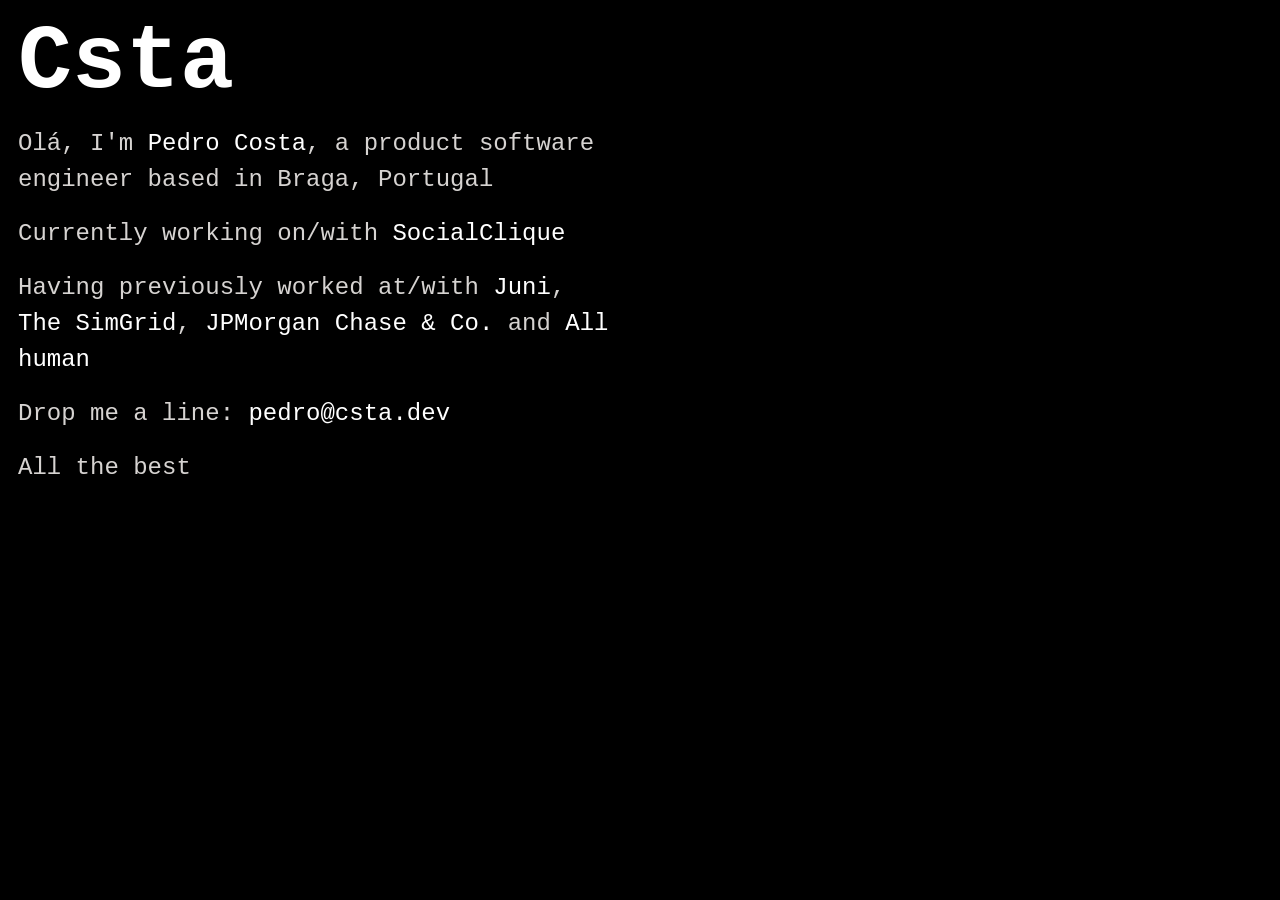
<file: index.html>
<!DOCTYPE html>
<html>

<head>
    <meta charset="UTF-8">
    <meta name="viewport" content="width=device-width, initial-scale=1.0">
    <link href="./output.css" rel="stylesheet">
    <title>Csta</title>
    <link rel="icon" type="image/png" href="favicon.png" />

    <meta name="description" content="I'm Pedro Costa, a product software engineer based in Braga, Portugal" />

    <!-- Twitter Card data -->
    <meta name="twitter:card" value="I'm Pedro Costa, a product software engineer based in Braga, Portugal">

    <!-- Open Graph data -->
    <meta property="og:title" content="I'm Pedro Costa, a product software engineer" />
    <meta property="og:type" content="article" />
    <meta property="og:url" content="https://www.csta.dev/" />
    <meta property="og:image" content="/ogimg.png" />
    <meta property="og:description" content="I'm Pedro Costa, product software engineer based in Braga, Portugal" />
</head>

<body class="bg-black text-stone-300 font-mono">
    <div class="container lg:w-3/5 xl:w-1/2 space-y-3 px-3 mt-3">
        <h1 class="text-6xl font-bold">
            Csta
        </h1>
        <p>Olá, I'm <a href="https://www.linkedin.com/in/pnmcosta/" target="_blank">Pedro Costa</a>, a product software
            engineer based in Braga, Portugal</p>

        <p>Currently working on/with <a href="https://www.socialclique.app/" target="_blank">SocialClique</a></p>

        <p>Having previously worked at/with <a href="https://www.juni.co/" target="_blank">Juni</a>, <a
                href="https://www.thesimgrid.com/" target="_blank">The SimGrid</a>, <a href="http://www.jpmorganchase.com" target="_blank">JPMorgan
                Chase & Co.</a> and <a href="https://allhuman.com/" target="_blank">All human</a></p>

        <p>Drop me a line: <a href="mailto:pedro@csta.dev">pedro@csta.dev</a></p>
        
        <p>All the best</p>
    </div>
</body>

</html>
</file>
<file: output.css>
/*
! tailwindcss v3.4.1 | MIT License | https://tailwindcss.com
*/

/*
1. Prevent padding and border from affecting element width. (https://github.com/mozdevs/cssremedy/issues/4)
2. Allow adding a border to an element by just adding a border-width. (https://github.com/tailwindcss/tailwindcss/pull/116)
*/

*,
::before,
::after {
  box-sizing: border-box;
  /* 1 */
  border-width: 0;
  /* 2 */
  border-style: solid;
  /* 2 */
  border-color: #e5e7eb;
  /* 2 */
}

::before,
::after {
  --tw-content: '';
}

/*
1. Use a consistent sensible line-height in all browsers.
2. Prevent adjustments of font size after orientation changes in iOS.
3. Use a more readable tab size.
4. Use the user's configured `sans` font-family by default.
5. Use the user's configured `sans` font-feature-settings by default.
6. Use the user's configured `sans` font-variation-settings by default.
7. Disable tap highlights on iOS
*/

html,
:host {
  line-height: 1.5;
  /* 1 */
  -webkit-text-size-adjust: 100%;
  /* 2 */
  -moz-tab-size: 4;
  /* 3 */
  -o-tab-size: 4;
     tab-size: 4;
  /* 3 */
  font-family: ui-sans-serif, system-ui, sans-serif, "Apple Color Emoji", "Segoe UI Emoji", "Segoe UI Symbol", "Noto Color Emoji";
  /* 4 */
  font-feature-settings: normal;
  /* 5 */
  font-variation-settings: normal;
  /* 6 */
  -webkit-tap-highlight-color: transparent;
  /* 7 */
}

/*
1. Remove the margin in all browsers.
2. Inherit line-height from `html` so users can set them as a class directly on the `html` element.
*/

body {
  margin: 0;
  /* 1 */
  line-height: inherit;
  /* 2 */
}

/*
1. Add the correct height in Firefox.
2. Correct the inheritance of border color in Firefox. (https://bugzilla.mozilla.org/show_bug.cgi?id=190655)
3. Ensure horizontal rules are visible by default.
*/

hr {
  height: 0;
  /* 1 */
  color: inherit;
  /* 2 */
  border-top-width: 1px;
  /* 3 */
}

/*
Add the correct text decoration in Chrome, Edge, and Safari.
*/

abbr:where([title]) {
  -webkit-text-decoration: underline dotted;
          text-decoration: underline dotted;
}

/*
Remove the default font size and weight for headings.
*/

h1,
h2,
h3,
h4,
h5,
h6 {
  font-size: inherit;
  font-weight: inherit;
}

/*
Reset links to optimize for opt-in styling instead of opt-out.
*/

a {
  color: inherit;
  text-decoration: inherit;
}

/*
Add the correct font weight in Edge and Safari.
*/

b,
strong {
  font-weight: bolder;
}

/*
1. Use the user's configured `mono` font-family by default.
2. Use the user's configured `mono` font-feature-settings by default.
3. Use the user's configured `mono` font-variation-settings by default.
4. Correct the odd `em` font sizing in all browsers.
*/

code,
kbd,
samp,
pre {
  font-family: ui-monospace, SFMono-Regular, Menlo, Monaco, Consolas, "Liberation Mono", "Courier New", monospace;
  /* 1 */
  font-feature-settings: normal;
  /* 2 */
  font-variation-settings: normal;
  /* 3 */
  font-size: 1em;
  /* 4 */
}

/*
Add the correct font size in all browsers.
*/

small {
  font-size: 80%;
}

/*
Prevent `sub` and `sup` elements from affecting the line height in all browsers.
*/

sub,
sup {
  font-size: 75%;
  line-height: 0;
  position: relative;
  vertical-align: baseline;
}

sub {
  bottom: -0.25em;
}

sup {
  top: -0.5em;
}

/*
1. Remove text indentation from table contents in Chrome and Safari. (https://bugs.chromium.org/p/chromium/issues/detail?id=999088, https://bugs.webkit.org/show_bug.cgi?id=201297)
2. Correct table border color inheritance in all Chrome and Safari. (https://bugs.chromium.org/p/chromium/issues/detail?id=935729, https://bugs.webkit.org/show_bug.cgi?id=195016)
3. Remove gaps between table borders by default.
*/

table {
  text-indent: 0;
  /* 1 */
  border-color: inherit;
  /* 2 */
  border-collapse: collapse;
  /* 3 */
}

/*
1. Change the font styles in all browsers.
2. Remove the margin in Firefox and Safari.
3. Remove default padding in all browsers.
*/

button,
input,
optgroup,
select,
textarea {
  font-family: inherit;
  /* 1 */
  font-feature-settings: inherit;
  /* 1 */
  font-variation-settings: inherit;
  /* 1 */
  font-size: 100%;
  /* 1 */
  font-weight: inherit;
  /* 1 */
  line-height: inherit;
  /* 1 */
  color: inherit;
  /* 1 */
  margin: 0;
  /* 2 */
  padding: 0;
  /* 3 */
}

/*
Remove the inheritance of text transform in Edge and Firefox.
*/

button,
select {
  text-transform: none;
}

/*
1. Correct the inability to style clickable types in iOS and Safari.
2. Remove default button styles.
*/

button,
[type='button'],
[type='reset'],
[type='submit'] {
  -webkit-appearance: button;
  /* 1 */
  background-color: transparent;
  /* 2 */
  background-image: none;
  /* 2 */
}

/*
Use the modern Firefox focus style for all focusable elements.
*/

:-moz-focusring {
  outline: auto;
}

/*
Remove the additional `:invalid` styles in Firefox. (https://github.com/mozilla/gecko-dev/blob/2f9eacd9d3d995c937b4251a5557d95d494c9be1/layout/style/res/forms.css#L728-L737)
*/

:-moz-ui-invalid {
  box-shadow: none;
}

/*
Add the correct vertical alignment in Chrome and Firefox.
*/

progress {
  vertical-align: baseline;
}

/*
Correct the cursor style of increment and decrement buttons in Safari.
*/

::-webkit-inner-spin-button,
::-webkit-outer-spin-button {
  height: auto;
}

/*
1. Correct the odd appearance in Chrome and Safari.
2. Correct the outline style in Safari.
*/

[type='search'] {
  -webkit-appearance: textfield;
  /* 1 */
  outline-offset: -2px;
  /* 2 */
}

/*
Remove the inner padding in Chrome and Safari on macOS.
*/

::-webkit-search-decoration {
  -webkit-appearance: none;
}

/*
1. Correct the inability to style clickable types in iOS and Safari.
2. Change font properties to `inherit` in Safari.
*/

::-webkit-file-upload-button {
  -webkit-appearance: button;
  /* 1 */
  font: inherit;
  /* 2 */
}

/*
Add the correct display in Chrome and Safari.
*/

summary {
  display: list-item;
}

/*
Removes the default spacing and border for appropriate elements.
*/

blockquote,
dl,
dd,
h1,
h2,
h3,
h4,
h5,
h6,
hr,
figure,
p,
pre {
  margin: 0;
}

fieldset {
  margin: 0;
  padding: 0;
}

legend {
  padding: 0;
}

ol,
ul,
menu {
  list-style: none;
  margin: 0;
  padding: 0;
}

/*
Reset default styling for dialogs.
*/

dialog {
  padding: 0;
}

/*
Prevent resizing textareas horizontally by default.
*/

textarea {
  resize: vertical;
}

/*
1. Reset the default placeholder opacity in Firefox. (https://github.com/tailwindlabs/tailwindcss/issues/3300)
2. Set the default placeholder color to the user's configured gray 400 color.
*/

input::-moz-placeholder, textarea::-moz-placeholder {
  opacity: 1;
  /* 1 */
  color: #9ca3af;
  /* 2 */
}

input::placeholder,
textarea::placeholder {
  opacity: 1;
  /* 1 */
  color: #9ca3af;
  /* 2 */
}

/*
Set the default cursor for buttons.
*/

button,
[role="button"] {
  cursor: pointer;
}

/*
Make sure disabled buttons don't get the pointer cursor.
*/

:disabled {
  cursor: default;
}

/*
1. Make replaced elements `display: block` by default. (https://github.com/mozdevs/cssremedy/issues/14)
2. Add `vertical-align: middle` to align replaced elements more sensibly by default. (https://github.com/jensimmons/cssremedy/issues/14#issuecomment-634934210)
   This can trigger a poorly considered lint error in some tools but is included by design.
*/

img,
svg,
video,
canvas,
audio,
iframe,
embed,
object {
  display: block;
  /* 1 */
  vertical-align: middle;
  /* 2 */
}

/*
Constrain images and videos to the parent width and preserve their intrinsic aspect ratio. (https://github.com/mozdevs/cssremedy/issues/14)
*/

img,
video {
  max-width: 100%;
  height: auto;
}

/* Make elements with the HTML hidden attribute stay hidden by default */

[hidden] {
  display: none;
}

html {
  font-size: 24px
}

h1,
    a {
  --tw-text-opacity: 1;
  color: rgb(255 255 255 / var(--tw-text-opacity));
}

a:hover {
  --tw-text-opacity: 1;
  color: rgb(161 161 170 / var(--tw-text-opacity));
}

*, ::before, ::after {
  --tw-border-spacing-x: 0;
  --tw-border-spacing-y: 0;
  --tw-translate-x: 0;
  --tw-translate-y: 0;
  --tw-rotate: 0;
  --tw-skew-x: 0;
  --tw-skew-y: 0;
  --tw-scale-x: 1;
  --tw-scale-y: 1;
  --tw-pan-x:  ;
  --tw-pan-y:  ;
  --tw-pinch-zoom:  ;
  --tw-scroll-snap-strictness: proximity;
  --tw-gradient-from-position:  ;
  --tw-gradient-via-position:  ;
  --tw-gradient-to-position:  ;
  --tw-ordinal:  ;
  --tw-slashed-zero:  ;
  --tw-numeric-figure:  ;
  --tw-numeric-spacing:  ;
  --tw-numeric-fraction:  ;
  --tw-ring-inset:  ;
  --tw-ring-offset-width: 0px;
  --tw-ring-offset-color: #fff;
  --tw-ring-color: rgb(59 130 246 / 0.5);
  --tw-ring-offset-shadow: 0 0 #0000;
  --tw-ring-shadow: 0 0 #0000;
  --tw-shadow: 0 0 #0000;
  --tw-shadow-colored: 0 0 #0000;
  --tw-blur:  ;
  --tw-brightness:  ;
  --tw-contrast:  ;
  --tw-grayscale:  ;
  --tw-hue-rotate:  ;
  --tw-invert:  ;
  --tw-saturate:  ;
  --tw-sepia:  ;
  --tw-drop-shadow:  ;
  --tw-backdrop-blur:  ;
  --tw-backdrop-brightness:  ;
  --tw-backdrop-contrast:  ;
  --tw-backdrop-grayscale:  ;
  --tw-backdrop-hue-rotate:  ;
  --tw-backdrop-invert:  ;
  --tw-backdrop-opacity:  ;
  --tw-backdrop-saturate:  ;
  --tw-backdrop-sepia:  ;
}

::backdrop {
  --tw-border-spacing-x: 0;
  --tw-border-spacing-y: 0;
  --tw-translate-x: 0;
  --tw-translate-y: 0;
  --tw-rotate: 0;
  --tw-skew-x: 0;
  --tw-skew-y: 0;
  --tw-scale-x: 1;
  --tw-scale-y: 1;
  --tw-pan-x:  ;
  --tw-pan-y:  ;
  --tw-pinch-zoom:  ;
  --tw-scroll-snap-strictness: proximity;
  --tw-gradient-from-position:  ;
  --tw-gradient-via-position:  ;
  --tw-gradient-to-position:  ;
  --tw-ordinal:  ;
  --tw-slashed-zero:  ;
  --tw-numeric-figure:  ;
  --tw-numeric-spacing:  ;
  --tw-numeric-fraction:  ;
  --tw-ring-inset:  ;
  --tw-ring-offset-width: 0px;
  --tw-ring-offset-color: #fff;
  --tw-ring-color: rgb(59 130 246 / 0.5);
  --tw-ring-offset-shadow: 0 0 #0000;
  --tw-ring-shadow: 0 0 #0000;
  --tw-shadow: 0 0 #0000;
  --tw-shadow-colored: 0 0 #0000;
  --tw-blur:  ;
  --tw-brightness:  ;
  --tw-contrast:  ;
  --tw-grayscale:  ;
  --tw-hue-rotate:  ;
  --tw-invert:  ;
  --tw-saturate:  ;
  --tw-sepia:  ;
  --tw-drop-shadow:  ;
  --tw-backdrop-blur:  ;
  --tw-backdrop-brightness:  ;
  --tw-backdrop-contrast:  ;
  --tw-backdrop-grayscale:  ;
  --tw-backdrop-hue-rotate:  ;
  --tw-backdrop-invert:  ;
  --tw-backdrop-opacity:  ;
  --tw-backdrop-saturate:  ;
  --tw-backdrop-sepia:  ;
}

.container {
  width: 100%;
}

@media (min-width: 640px) {
  .container {
    max-width: 640px;
  }
}

@media (min-width: 768px) {
  .container {
    max-width: 768px;
  }
}

@media (min-width: 1024px) {
  .container {
    max-width: 1024px;
  }
}

@media (min-width: 1280px) {
  .container {
    max-width: 1280px;
  }
}

@media (min-width: 1536px) {
  .container {
    max-width: 1536px;
  }
}

.mt-3 {
  margin-top: 0.75rem;
}

.space-y-3 > :not([hidden]) ~ :not([hidden]) {
  --tw-space-y-reverse: 0;
  margin-top: calc(0.75rem * calc(1 - var(--tw-space-y-reverse)));
  margin-bottom: calc(0.75rem * var(--tw-space-y-reverse));
}

.bg-black {
  --tw-bg-opacity: 1;
  background-color: rgb(0 0 0 / var(--tw-bg-opacity));
}

.px-3 {
  padding-left: 0.75rem;
  padding-right: 0.75rem;
}

.font-mono {
  font-family: ui-monospace, SFMono-Regular, Menlo, Monaco, Consolas, "Liberation Mono", "Courier New", monospace;
}

.text-6xl {
  font-size: 3.75rem;
  line-height: 1;
}

.font-bold {
  font-weight: 700;
}

.text-stone-300 {
  --tw-text-opacity: 1;
  color: rgb(214 211 209 / var(--tw-text-opacity));
}

@media (min-width: 1024px) {
  .lg\:w-3\/5 {
    width: 60%;
  }
}

@media (min-width: 1280px) {
  .xl\:w-1\/2 {
    width: 50%;
  }
}
</file>
